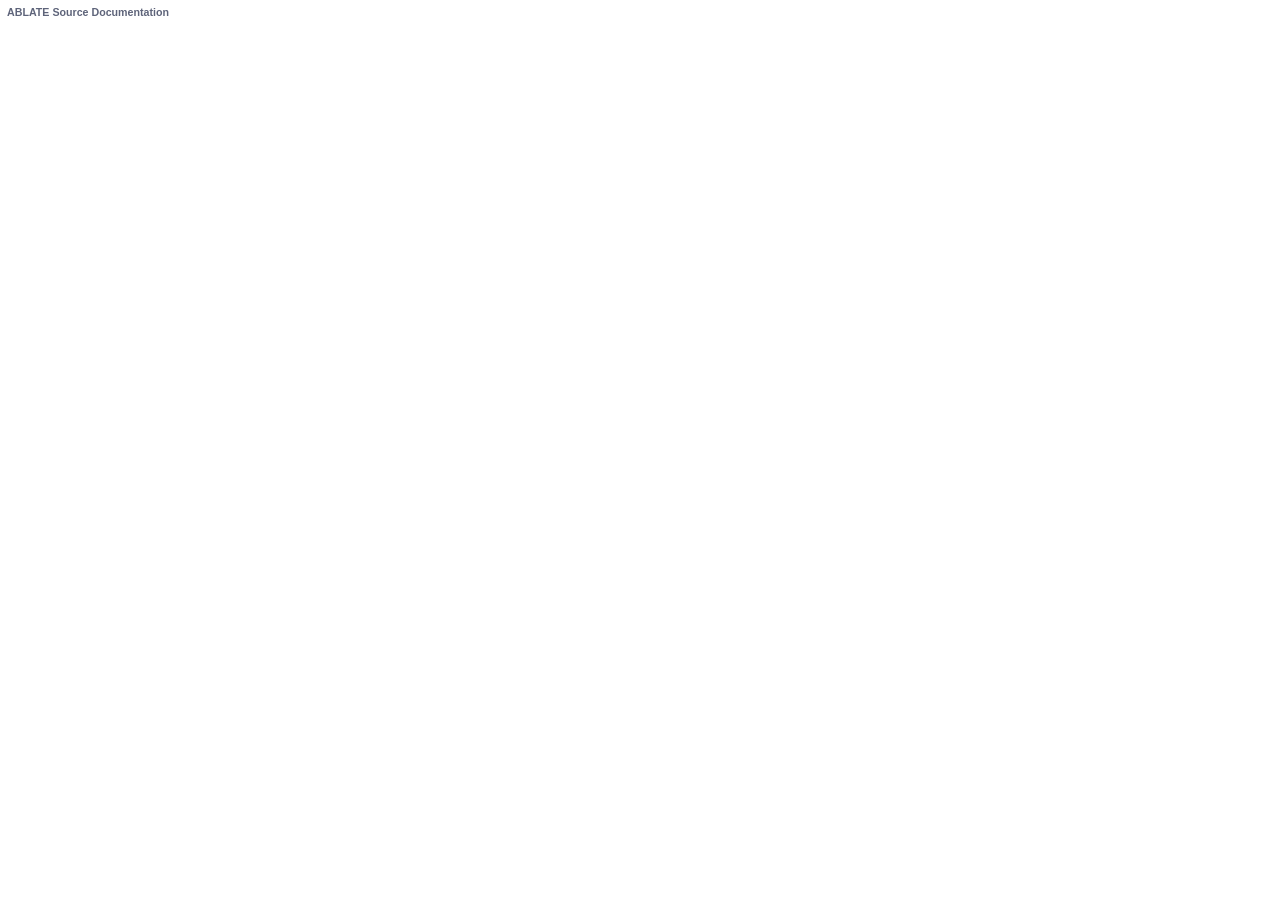
<file: docs/sourceDocs/search/all_0.html>
<!DOCTYPE html PUBLIC "-//W3C//DTD XHTML 1.0 Transitional//EN" "https://www.w3.org/TR/xhtml1/DTD/xhtml1-transitional.dtd">
<html xmlns="http://www.w3.org/1999/xhtml">
<head><title></title>
<meta http-equiv="Content-Type" content="text/xhtml;charset=UTF-8"/>
<meta name="generator" content="Doxygen 1.9.2"/>
<link rel="stylesheet" type="text/css" href="search.css"/>
<script type="text/javascript" src="all_0.js"></script>
<script type="text/javascript" src="search.js"></script>
</head>
<body class="SRPage">
<div id="SRIndex">
<div class="SRStatus" id="Loading">Loading...</div>
<div id="SRResults"></div>
<script type="text/javascript">
/* @license magnet:?xt=urn:btih:d3d9a9a6595521f9666a5e94cc830dab83b65699&amp;dn=expat.txt MIT */
createResults();
/* @license-end */
</script>
<div class="SRStatus" id="Searching">Searching...</div>
<div class="SRStatus" id="NoMatches">No Matches</div>
<script type="text/javascript">
/* @license magnet:?xt=urn:btih:d3d9a9a6595521f9666a5e94cc830dab83b65699&amp;dn=expat.txt MIT */
document.getElementById("Loading").style.display="none";
document.getElementById("NoMatches").style.display="none";
var searchResults = new SearchResults("searchResults");
searchResults.Search();
window.addEventListener("message", function(event) {
  if (event.data == "take_focus") {
    var elem = searchResults.NavNext(0);
    if (elem) elem.focus();
  }
});
/* @license-end */
</script>
</div>
</body>
</html>
</file>
<file: docs/sourceDocs/search/search.css>
/*---------------- Search Box */

#FSearchBox {
    float: left;
}

#MSearchBox {
    white-space : nowrap;
    float: none;
    margin-top: 0px;
    width: 161px;
    height: 24px;
    z-index: 102;
    right: 10px;
    display: inline;
    position: absolute;
}

#MSearchBox .left
{
    display:block;
    position:absolute;
    left:10px;
    width:20px;
    height:19px;
    background:url('search_l.png') no-repeat;
    background-position:right;
}

#MSearchSelect {
    display:block;
    position:absolute;
    width:20px;
    height:19px;
}

.left #MSearchSelect {
    left:4px;
}

.right #MSearchSelect {
    right:5px;
}

#MSearchField {
    display:block;
    position:absolute;
    height:19px;
    background:url('search_m.png') repeat-x;
    border:none;
    width:111px;
    margin-left:20px;
    padding-left:4px;
    color: #909090;
    outline: none;
    font: 9pt Arial, Verdana, sans-serif;
    -webkit-border-radius: 0px;
}

#FSearchBox #MSearchField {
    margin-left:15px;
}

#MSearchBox .right {
    display:block;
    position:absolute;
    left:141px;
    width:20px;
    height:19px;
    background:url('search_r.png') no-repeat;
    background-position:left;
}

#MSearchClose {
    display: none;
    position: absolute;
    top: 4px;
    background : none;
    border: none;
    margin: 0px 4px 0px 0px;
    padding: 0px 0px;
    outline: none;
}

.left #MSearchClose {
    left: 6px;
}

.right #MSearchClose {
    right: 2px;
}

.MSearchBoxActive #MSearchField {
    color: #000000;
}

/*---------------- Search filter selection */

#MSearchSelectWindow {
    display: none;
    position: absolute;
    left: 0; top: 0;
    border: 1px solid #A5A9B9;
    background-color: #FAFAFB;
    z-index: 10001;
    padding-top: 4px;
    padding-bottom: 4px;
    -moz-border-radius: 4px;
    -webkit-border-top-left-radius: 4px;
    -webkit-border-top-right-radius: 4px;
    -webkit-border-bottom-left-radius: 4px;
    -webkit-border-bottom-right-radius: 4px;
    -webkit-box-shadow: 5px 5px 5px rgba(0, 0, 0, 0.15);
}

.SelectItem {
    font: 8pt Arial, Verdana, sans-serif;
    padding-left:  2px;
    padding-right: 12px;
    border: 0px;
}

span.SelectionMark {
    margin-right: 4px;
    font-family: monospace;
    outline-style: none;
    text-decoration: none;
}

a.SelectItem {
    display: block;
    outline-style: none;
    color: #000000; 
    text-decoration: none;
    padding-left:   6px;
    padding-right: 12px;
}

a.SelectItem:focus,
a.SelectItem:active {
    color: #000000; 
    outline-style: none;
    text-decoration: none;
}

a.SelectItem:hover {
    color: #FFFFFF;
    background-color: #575D71;
    outline-style: none;
    text-decoration: none;
    cursor: pointer;
    display: block;
}

/*---------------- Search results window */

iframe#MSearchResults {
    /*width: 60ex;*/
    height: 15em;
}

#MSearchResultsWindow {
    display: none;
    position: absolute;
    left: 0; top: 0;
    border: 1px solid #000;
    background-color: #F1F1F4;
    z-index:10000;
}

/* ----------------------------------- */


#SRIndex {
    clear:both; 
    padding-bottom: 15px;
}

.SREntry {
    font-size: 10pt;
    padding-left: 1ex;
}

.SRPage .SREntry {
    font-size: 8pt;
    padding: 1px 5px;
}

body.SRPage {
    margin: 5px 2px;
}

.SRChildren {
    padding-left: 3ex; padding-bottom: .5em 
}

.SRPage .SRChildren {
    display: none;
}

.SRSymbol {
    font-weight: bold; 
    color: #5E647A;
    font-family: Arial, Verdana, sans-serif;
    text-decoration: none;
    outline: none;
}

a.SRScope {
    display: block;
    color: #5E647A; 
    font-family: Arial, Verdana, sans-serif;
    text-decoration: none;
    outline: none;
}

a.SRSymbol:focus, a.SRSymbol:active,
a.SRScope:focus, a.SRScope:active {
    text-decoration: underline;
}

span.SRScope {
    padding-left: 4px;
    font-family: Arial, Verdana, sans-serif;
}

.SRPage .SRStatus {
    padding: 2px 5px;
    font-size: 8pt;
    font-style: italic;
    font-family: Arial, Verdana, sans-serif;
}

.SRResult {
    display: none;
}

div.searchresults {
    margin-left: 10px;
    margin-right: 10px;
}

/*---------------- External search page results */

.searchresult {
    background-color: #F3F3F5;
}

.pages b {
   color: white;
   padding: 5px 5px 3px 5px;
   background-image: url("../tab_a.png");
   background-repeat: repeat-x;
   text-shadow: 0 1px 1px #000000;
}

.pages {
    line-height: 17px;
    margin-left: 4px;
    text-decoration: none;
}

.hl {
    font-weight: bold;
}

#searchresults {
    margin-bottom: 20px;
}

.searchpages {
    margin-top: 10px;
}
</file>
